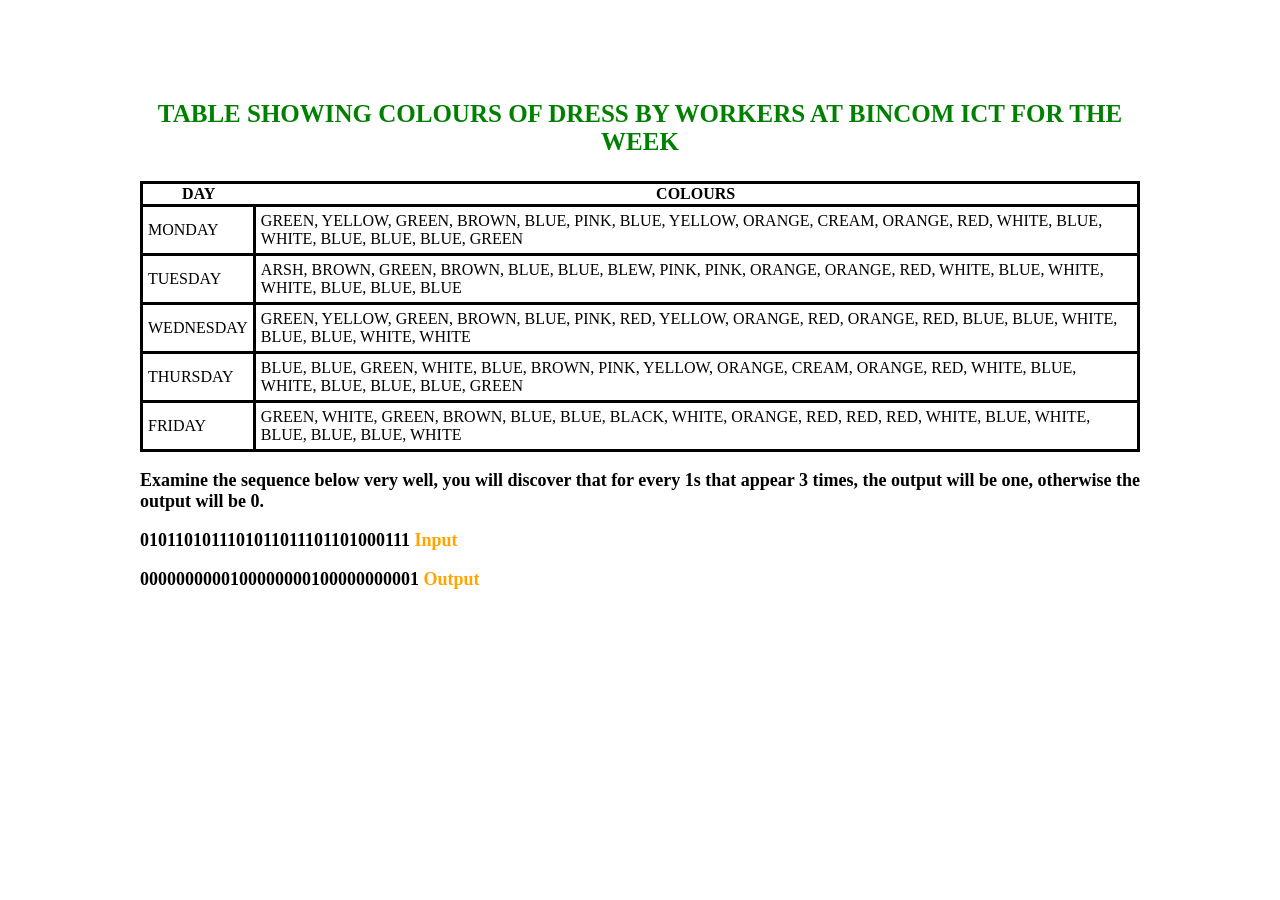
<file: bincom_python_test_benjamin/page.html>
<html>
  <head>
    <title>Our Python Class exam</title>

    <style type="text/css">
      body {
        width: 1000px;
        margin: auto;
      }

      table,
      tr,
      td {
        border: solid;
        padding: 5px;
      }

      table {
        border-collapse: collapse;
        width: 100%;
      }

      h3 {
        font-size: 25px;
        color: green;
        text-align: center;
        margin-top: 100px;
      }

      p {
        font-size: 18px;
        font-weight: bold;
      }
    </style>
  </head>

  <body>
    <h3>
      TABLE SHOWING COLOURS OF DRESS BY WORKERS AT BINCOM ICT FOR THE WEEK
    </h3>
    <table>
      <thead>
        <th>DAY</th>
        <th>COLOURS</th>
      </thead>
      <tbody>
        <tr>
          <td>MONDAY</td>
          <td>
            GREEN, YELLOW, GREEN, BROWN, BLUE, PINK, BLUE, YELLOW, ORANGE,
            CREAM, ORANGE, RED, WHITE, BLUE, WHITE, BLUE, BLUE, BLUE, GREEN
          </td>
        </tr>
        <tr>
          <td>TUESDAY</td>
          <td>
            ARSH, BROWN, GREEN, BROWN, BLUE, BLUE, BLEW, PINK, PINK, ORANGE,
            ORANGE, RED, WHITE, BLUE, WHITE, WHITE, BLUE, BLUE, BLUE
          </td>
        </tr>
        <tr>
          <td>WEDNESDAY</td>
          <td>
            GREEN, YELLOW, GREEN, BROWN, BLUE, PINK, RED, YELLOW, ORANGE, RED,
            ORANGE, RED, BLUE, BLUE, WHITE, BLUE, BLUE, WHITE, WHITE
          </td>
        </tr>
        <tr>
          <td>THURSDAY</td>
          <td>
            BLUE, BLUE, GREEN, WHITE, BLUE, BROWN, PINK, YELLOW, ORANGE, CREAM,
            ORANGE, RED, WHITE, BLUE, WHITE, BLUE, BLUE, BLUE, GREEN
          </td>
        </tr>
        <tr>
          <td>FRIDAY</td>
          <td>
            GREEN, WHITE, GREEN, BROWN, BLUE, BLUE, BLACK, WHITE, ORANGE, RED,
            RED, RED, WHITE, BLUE, WHITE, BLUE, BLUE, BLUE, WHITE
          </td>
        </tr>
      </tbody>
    </table>

    <p>
      Examine the sequence below very well, you will discover that for every 1s
      that appear 3 times, the output will be one, otherwise the output will be
      0.
    </p>
    <p>
      0101101011101011011101101000111 <span style="color: orange">Input</span>
    </p>
    <p>
      0000000000100000000100000000001 <span style="color: orange">Output</span>
    </p>
    <p></p>
  </body>
</html>
</file>
